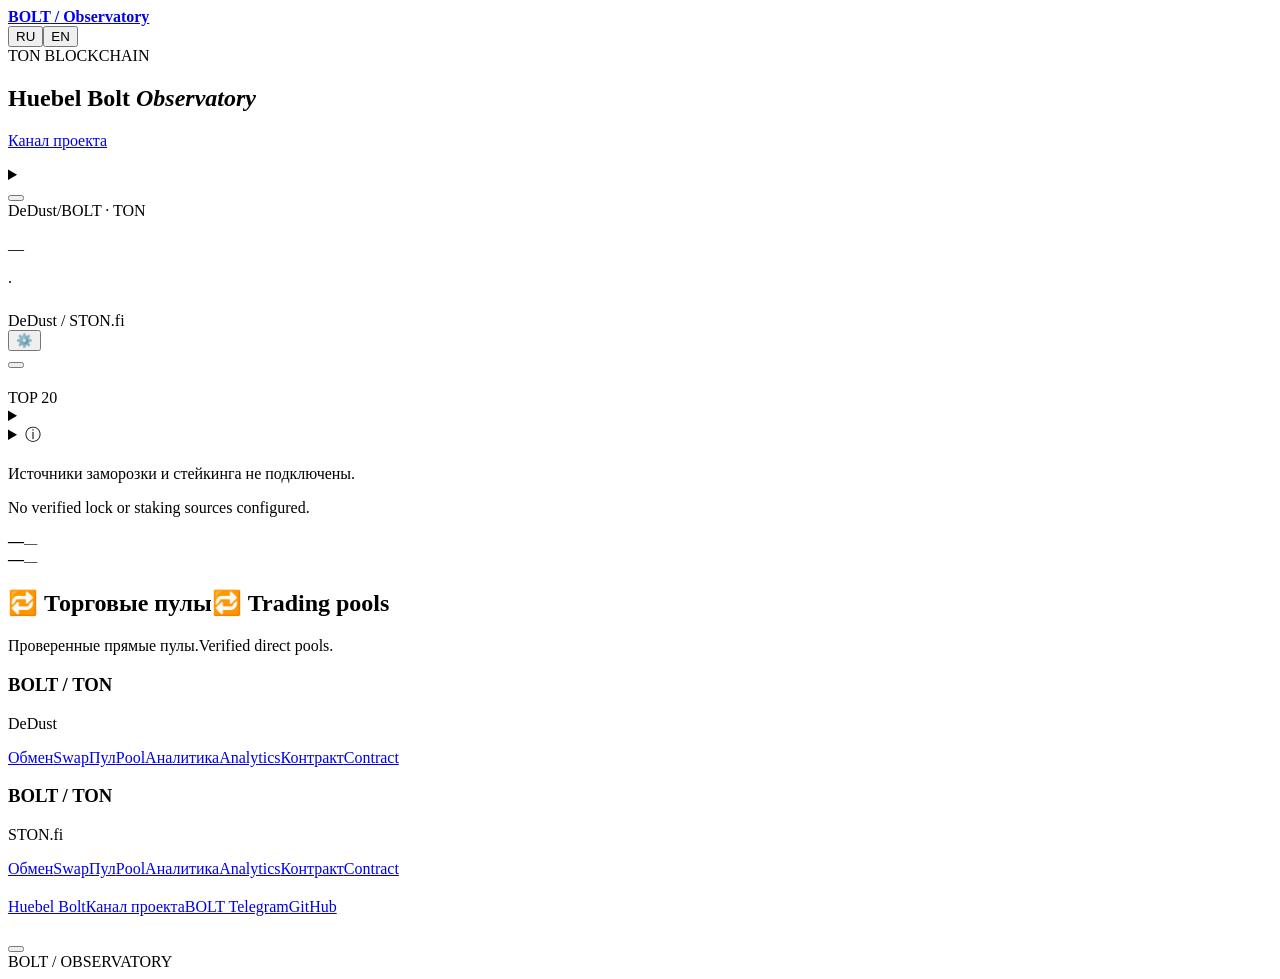
<file: web/page.html>
<!doctype html>
<html lang="ru"><head>
<meta charset="utf-8"><meta name="viewport" content="width=device-width,initial-scale=1">
<meta name="theme-color" content="#070d21"><meta name="description" content="BOLT Observatory — сделки STON.fi и DeDust, держатели и подтверждённые сжигания BOLT в сети TON.">
<title>Huebel Bolt Observatory</title><style>/*STYLE*/</style>
</head><body id="top">
<header><div class="wrap nav">
<a class="brand" href="#top"><span class="brandMark" aria-hidden="true"></span><strong>BOLT<span> / Observatory</span></strong></a>
<nav id="nav" aria-label="Observatory"><a href="#market" data-t="navMarket"></a><a href="#activity" data-t="activity"></a><a href="#wallets" data-t="wallets"></a><a href="#pools" data-t="navLiquidity"></a><a href="#supply" data-t="navSupply"></a><a href="#links" data-t="links"></a></nav>
<div class="langs" aria-label="Language"><button id="ru" lang="ru">RU</button><button id="en" lang="en">EN</button></div>
</div></header>
<main class="wrap"><section class="hero"><div class="herotext"><div class="eyebrow heroChain"><span class="brandInline" data-brand="ton">TON BLOCKCHAIN</span></div><h1>Huebel Bolt <em>Observatory</em></h1><p data-t="intro"></p><div class="introLinks"><a href="#market" data-t="toMarket"></a><a href="https://t.me/daitebolt" target="_blank" rel="noopener noreferrer" data-t="projectChannel">Канал проекта</a></div></div><div class="heroArt" role="img" aria-label="Huebel Bolt"></div></section>
<section class="syncBar" aria-label="Data updates"><div><p id="syncStatus" role="status" aria-live="polite"></p><small id="syncDetail"></small><details id="sectionStatus"><summary id="sectionStatusTitle"></summary><div id="sectionStatusRows"></div></details></div><button id="refreshData" type="button"></button></section>
<section class="panel graph" id="market"><div class="graphTop"><div><div class="eyebrow marketChain"><span class="brandInline" data-brand="dedust">DeDust</span><span>/</span><span class="brandInline" data-brand="project">BOLT</span> · <span class="brandInline" data-brand="ton">TON</span></div><h2 data-t="price"></h2><div class="capHeadline"><div id="lastPrice" class="price">—</div><span id="capChange" class="capChange"></span></div><p id="capPeriod" class="note"></p></div><div class="graphControls"><div id="currency" class="tabs" role="group"></div><div id="periods" class="tabs" role="group"></div></div></div>
<div class="chartCaption"><span class="lineKey"></span><span id="chartUnit"></span><span class="sep">·</span><span data-t="burnKey"></span></div>
<div id="plot"></div><section class="volumeBlock" aria-labelledby="volumeTitle"><div class="volumeHeading"><strong id="volumeTitle" data-t="volumeTitle"></strong><div class="volumeKeys"><span id="volumeBuys"></span><span id="volumeSells"></span></div></div><div id="tradeVolume"></div><small id="volumeEmpty" class="note" data-t="volumeEmpty"></small></section><div class="capRange"><span id="capLow"></span><span id="capHigh"></span></div></section>
<section class="summary"><div class="sectionHeading"><h2 data-t="summary"></h2></div><div id="stats"></div></section>

<div class="columns"><section id="activity" class="panel"><div class="sectionHeading"><h2 data-t="activity"></h2><span class="tag dexTag"><span class="brandInline" data-brand="dedust">DeDust</span> / <span class="brandInline" data-brand="ston">STON.fi</span></span></div><div class="feedFilterBar"><div id="filters" class="tabs"></div><button type="button" id="badgeFilterToggle" aria-controls="badgeFilterPanel" aria-expanded="false"><span aria-hidden="true">⚙️</span> <span data-t="filterButton"></span> <span id="badgeFilterCount" aria-live="polite"></span></button></div><div id="badgeFilterPanel" class="filterPanel" hidden><label class="onlyBadges"><input type="checkbox" id="feedDomains"><span data-t="withBadges"></span></label><div class="tradeSize"><label><input type="checkbox" id="largeTrades"><span data-t="largeTrades"></span></label><label><span data-t="minimumSize"></span><input type="number" min="0" step="any" value="20" inputmode="decimal" id="minTradeSize" disabled></label></div><div class="filterBadgesHeading"><strong data-t="filterByBadges"></strong><button type="button" id="clearBadgeFilters" data-t="filterReset"></button></div><input type="search" id="badgeFilterSearch" class="badgeFilterSearch" autocomplete="off" spellcheck="false" aria-label="Search badges"><div id="badgeFilterList" class="badgeFilterList"></div><p class="filterHint" data-t="filterHint"></p></div><div id="feed"></div><button class="more" id="more"></button></section>
<section id="wallets" class="panel"><div class="sectionHeading"><h2 data-t="wallets"></h2><span class="tag">TOP 20</span></div><div class="tabs" id="views"></div><div id="sellerPeriods" class="smallTabs"></div><details class="walletSearch"><summary data-t="walletSearch"></summary><form class="walletSearchForm" id="walletSearchForm"><input id="walletQuery" aria-label="TON" type="search" maxlength="253" spellcheck="false" autocapitalize="off" autocomplete="off" required><button id="walletFind" type="submit"></button></form><div class="walletResult" id="walletResult" role="status" hidden></div></details><details class="badgeLegend"><summary><span aria-hidden="true">ⓘ </span><span data-t="badgeLegend"></span></summary><dl><dt>OG</dt><dd data-t="badgeOg"></dd><dt>+888</dt><dd data-t="badgeFragment"></dd><dt>0000.ton</dt><dd data-t="badgeDigits"></dd><dt>🔥</dt><dd data-t="badgeBurn"></dd></dl></details><div id="rank"></div><button id="holdersMore" type="button" class="more" aria-controls="rank" aria-expanded="false" hidden></button></section></div>
<section id="supply" class="panel resources supplyPanel"><h2 data-t="supplyTitle"></h2><p class="note" lang="ru">Источники заморозки и стейкинга не подключены.</p><p class="note" lang="en">No verified lock or staking sources configured.</p><div class="supplyGrid"><div><span data-t="supplyFrozen"></span><strong id="frozenTotal">—</strong><small id="frozenUsd">—</small></div><div><span data-t="supplyStaked"></span><strong id="stakingTotal">—</strong><small id="stakingUsd">—</small></div></div></section>
<section id="pools" class="panel resources" aria-labelledby="pools-title"><h2 id="pools-title"><span lang="ru">🔁 Торговые пулы</span><span lang="en">🔁 Trading pools</span></h2><p class="poolIntro"><span lang="ru">Проверенные прямые пулы.</span><span lang="en">Verified direct pools.</span></p><div class="poolGrid knownPools"><article class="poolCard" data-quote-address="EQAAAAAAAAAAAAAAAAAAAAAAAAAAAAAAAAAAAAAAAAAAAM9c"><h3>BOLT / TON</h3><p>DeDust</p><div class="poolActions"><a href="https://dedust.io/swap/EQD0vdSA_NedR9uvbgN9EikRX-suesDxGeFg69XQMavfLqIw/TON"><span lang="ru">Обмен</span><span lang="en">Swap</span></a><a href="https://dedust.io/pools/EQABHkxndSnqrBgMIDR73LB0FBDDM0C_Up39EL1Rn3ao_54-"><span lang="ru">Пул</span><span lang="en">Pool</span></a><a href="https://www.geckoterminal.com/ton/pools/EQABHkxndSnqrBgMIDR73LB0FBDDM0C_Up39EL1Rn3ao_54-"><span lang="ru">Аналитика</span><span lang="en">Analytics</span></a><a href="https://gram.org/address/EQABHkxndSnqrBgMIDR73LB0FBDDM0C_Up39EL1Rn3ao_54-"><span lang="ru">Контракт</span><span lang="en">Contract</span></a></div></article><article class="poolCard" data-quote-address="EQAAAAAAAAAAAAAAAAAAAAAAAAAAAAAAAAAAAAAAAAAAAM9c"><h3>BOLT / TON</h3><p>STON.fi</p><div class="poolActions"><a href="https://app.ston.fi/swap?ft=EQD0vdSA_NedR9uvbgN9EikRX-suesDxGeFg69XQMavfLqIw&amp;tt=TON"><span lang="ru">Обмен</span><span lang="en">Swap</span></a><a href="https://app.ston.fi/pools/EQAa4jR_TLCE0X3OQZJknsU3dFBccDVclCzmSjpR6aRNAIuy"><span lang="ru">Пул</span><span lang="en">Pool</span></a><a href="https://www.geckoterminal.com/ton/pools/EQAa4jR_TLCE0X3OQZJknsU3dFBccDVclCzmSjpR6aRNAIuy"><span lang="ru">Аналитика</span><span lang="en">Analytics</span></a><a href="https://gram.org/address/EQAa4jR_TLCE0X3OQZJknsU3dFBccDVclCzmSjpR6aRNAIuy"><span lang="ru">Контракт</span><span lang="en">Contract</span></a></div></article></div><div class="poolGrid" id="discoveredPools" hidden></div><p class="poolSources" id="poolChecked"></p></section>
<section id="links" class="panel resources"><h2 data-t="links"></h2><div class="resourcesGrid"><article><h3 data-t="projectResources"></h3><div class="resourceList"><a href="https://huebel.art/" target="_blank" rel="noopener noreferrer">Huebel Bolt</a><a href="https://t.me/daitebolt" target="_blank" rel="noopener noreferrer" data-t="projectChannel">Канал проекта</a><a href="https://t.me/boltlink" target="_blank" rel="noopener noreferrer">BOLT Telegram</a><a href="https://github.com/Freebielife/BOLT">GitHub</a></div></article><article><h3 data-t="contractLabel"></h3><p class="contract" id="contractAddress"></p><div class="resourceList"><a id="contract" data-t="exploreContract"></a><button id="copy"></button></div></article></div></section>
<footer><span>BOLT / OBSERVATORY</span><a href="#top" data-t="up"></a></footer></main>

<script id="snapshot" type="application/json">__SNAPSHOT__</script><script>/*LOADER*/</script><script>/*MARKET_CAP*/</script><script>/*ICONS*/</script><script>/*APP*/</script></body></html>
</file>
